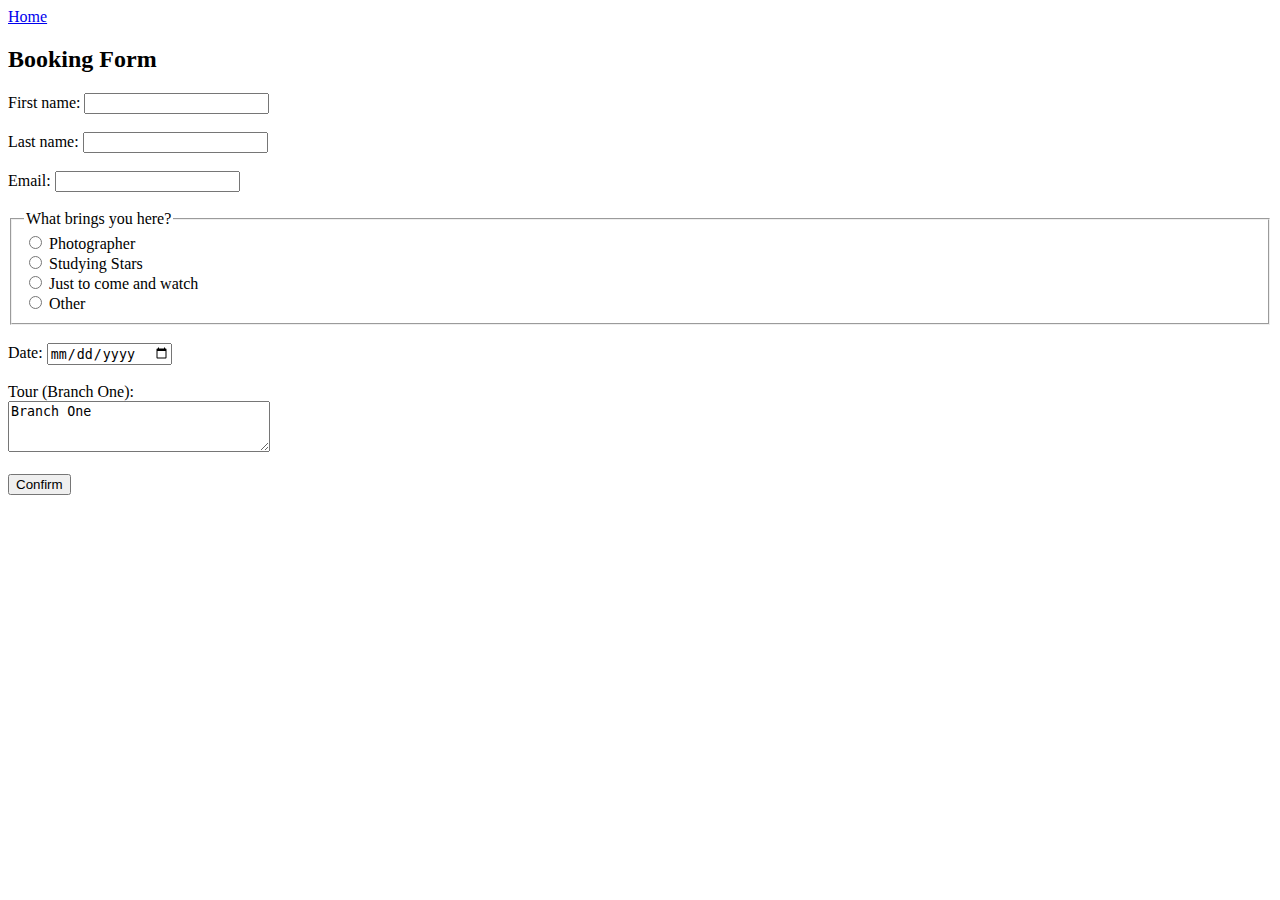
<file: book.html>
<!DOCTYPE html>
<html lang="en">
<head>
    <meta charset="UTF-8">
    <meta name="viewport" content="width=device-width, initial-scale=1.0">
    <title>Document</title>
</head>
<body>
    <a href="index.html">Home</a>
    <h2>Booking Form</h2>
    <form>
        <label for="firstname">First name:</label>
        <input type="text" id="firstname" name="firstname" required /><br /><br />

        <label for="lastname">Last name:</label>
        <input type="text" id="lastname" name="lastname" required /><br /><br />

        <label for="email">Email:</label>
        <input type="email" id="email" name="email" required /><br /><br />

        <fieldset>
            <legend>What brings you here?</legend>
            <input type="radio" id="photographer" name="reason" value="Photographer" required />
            <label for="photographer">Photographer</label><br />

            <input type="radio" id="studying" name="reason" value="Studying Stars" />
            <label for="studying">Studying Stars</label><br />

            <input type="radio" id="watching" name="reason" value="Just to come and watch" />
            <label for="watching">Just to come and watch</label><br />

            <input type="radio" id="other" name="reason" value="Other" />
            <label for="other">Other</label><br />
        </fieldset><br />

        <label for="date">Date:</label>
        <input type="date" id="date" name="date" required /><br /><br />

        <label for="tour">Tour (Branch One):</label><br />
        <textarea id="tour" name="tour" rows="3" cols="30" readonly>Branch One</textarea><br /><br />

        <button type="submit">Confirm</button>
    </form>
</body>
</html>
</file>
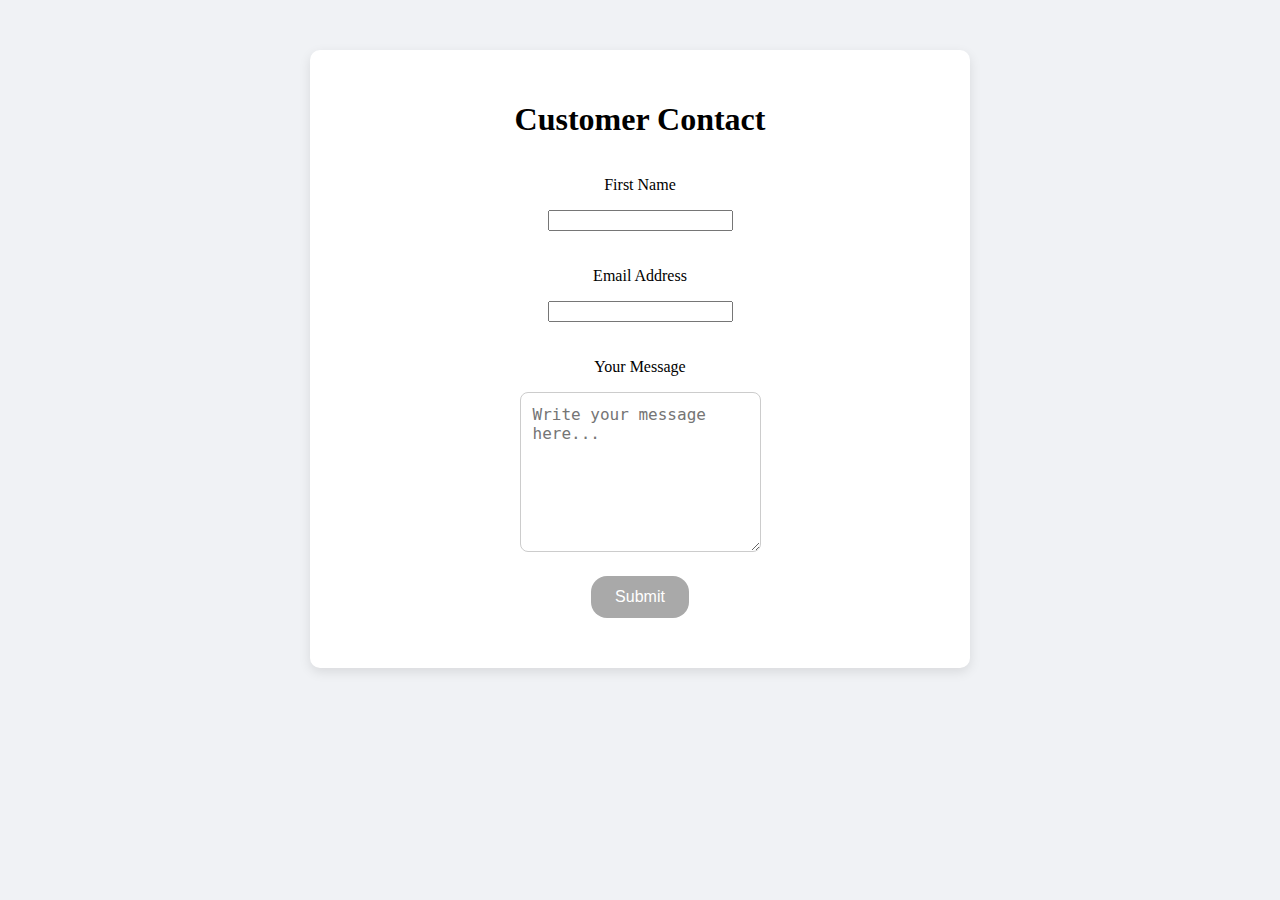
<file: contact.html>
<!DOCTYPE html>
<html lang="en">
<head>
    <meta charset="UTF-8">
    <meta name="viewport" content="width=device-width, initial-scale=1.0">
    <link rel="stylesheet" href="samstyles.css">
    <title>Contact</title>
</head>
<body>
    <div class="container">
        <h1 class="heading">Customer Contact</h1>
        <div class="content">
            <div>
                <p>First Name</p>
                <input type="text" class="textbox">
            </div>
            <div>
                <p>Email Address</p>
                <input type="text" class="textbox">
            </div>
            <div>
                <p>Your Message</p>
                <textarea class="messagebox" placeholder="Write your message here..."></textarea>
            </div>
            <div class="button-wrapper">
                <button class="submit-button">Submit</button>
            </div>
            
        </div>
    </div>
</body>
</html>
</file>
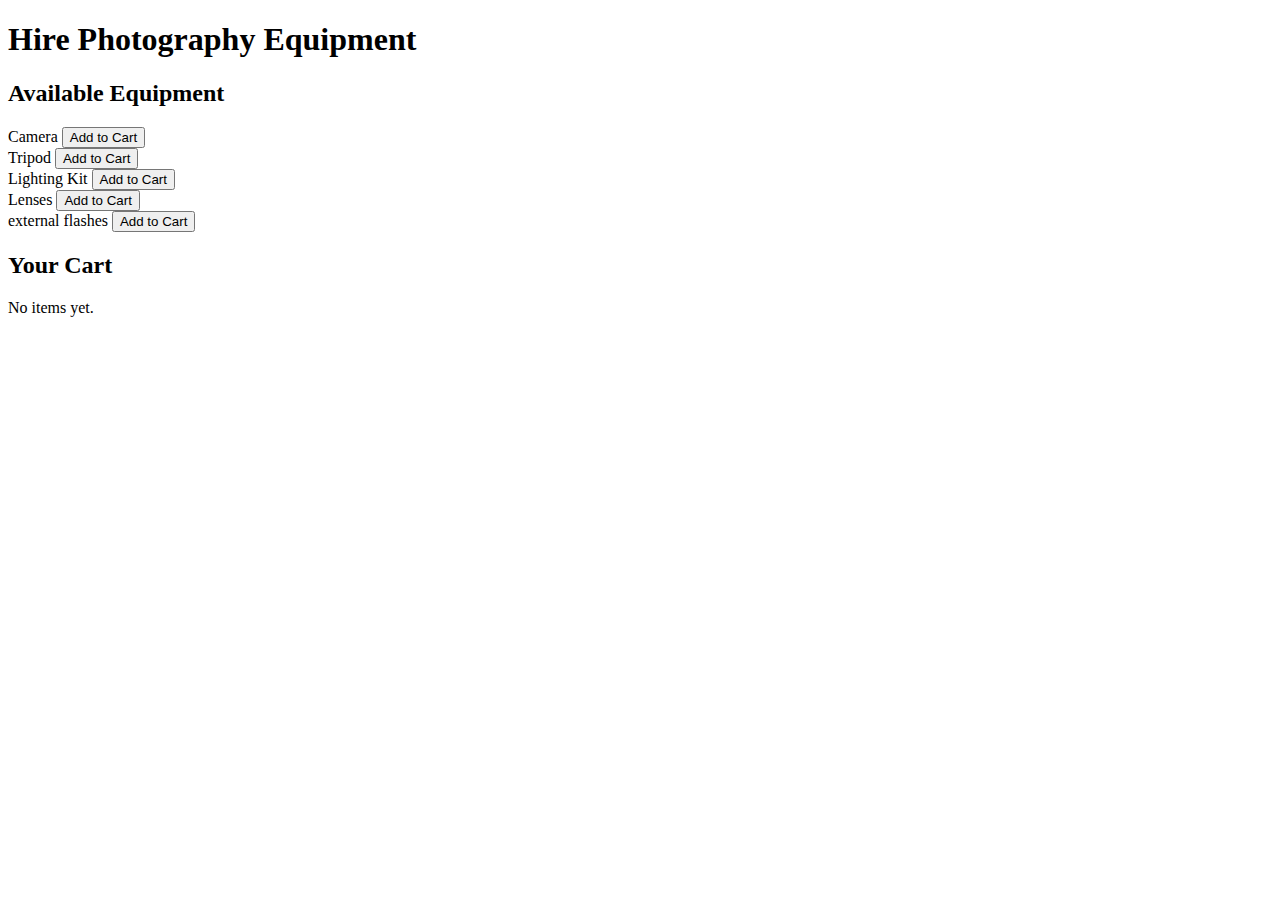
<file: hire.html>
<!DOCTYPE html>
<html lang="en">

<head>
    <meta charset="UTF-8">
    <meta name="viewport" content="width=device-width, initial-scale=1.0">
    <title>Photography Equipment Hire</title>
</head>

<body>
    <div class="container">
        <h1>Hire Photography Equipment</h1>

        <h2>Available Equipment</h2>
        <div class="equipment-list">
            <div>
                <span>Camera</span>
                <button onclick="addToCart('Camera', 50)">Add to Cart</button>
            </div>
            <div>
                <span>Tripod</span>
                <button onclick="addToCart('Tripod', 10)">Add to Cart</button>
            </div>
            <div>
                <span>Lighting Kit</span>
                <button onclick="addToCart('Lighting Kit', 30)">Add to Cart</button>
            </div>
            <div>
                <span>Lenses</span>
                <button onclick="addToCart('Lighting Kit', 30)">Add to Cart</button>
            </div>
            <div>
                <span>external flashes</span>
                <button onclick="addToCart('Lighting Kit', 30)">Add to Cart</button>
            </div>
        </div>

        <div class="Cart">
            <h2>Your Cart</h2>
            <div id="cart">
                <p>No items yet.</p>
            </div>
        </div>
</body>

</html>
</file>
<file: samstyles.css>
body {
    background-color: #f0f2f5;
}

.content > div {
    margin-bottom: 20px;
}

p {
    display: flex;
    justify-content: center;
}

.textbox {
    display: block;
    margin-left: auto;
    margin-right: auto;
}

.container {
    max-width: 600px;
    margin: 50px auto;
    background-color: #ffffff;
    padding: 30px;
    border-radius: 10px;
    box-shadow: 0 4px 12px rgba(0, 0, 0, 0.1);
}

.heading {
    display: flex;
    justify-content: center;
    flex-wrap: wrap;
}

.content {
    display: flex;
    flex-direction: column;
    flex-wrap: wrap;
    align-content: center;
    
}

.messagebox {
    width: 100%;
    height: 160px;
    padding: 12px;
    font-size: 16px;
    border: 1px solid #ccc;
    border-radius: 8px;
    resize: vertical;
    box-sizing: border-box;
}

.submit-button {
    background-color: darkgrey;
    color: white;
    padding: 12px 24px;
    border: none;
    border-radius: 16px;
    font-size: 16px;
    cursor: pointer;
}

.submit-button:hover {
    background-color: grey;
}

.button-wrapper {
    text-align: center;
}
</file>
